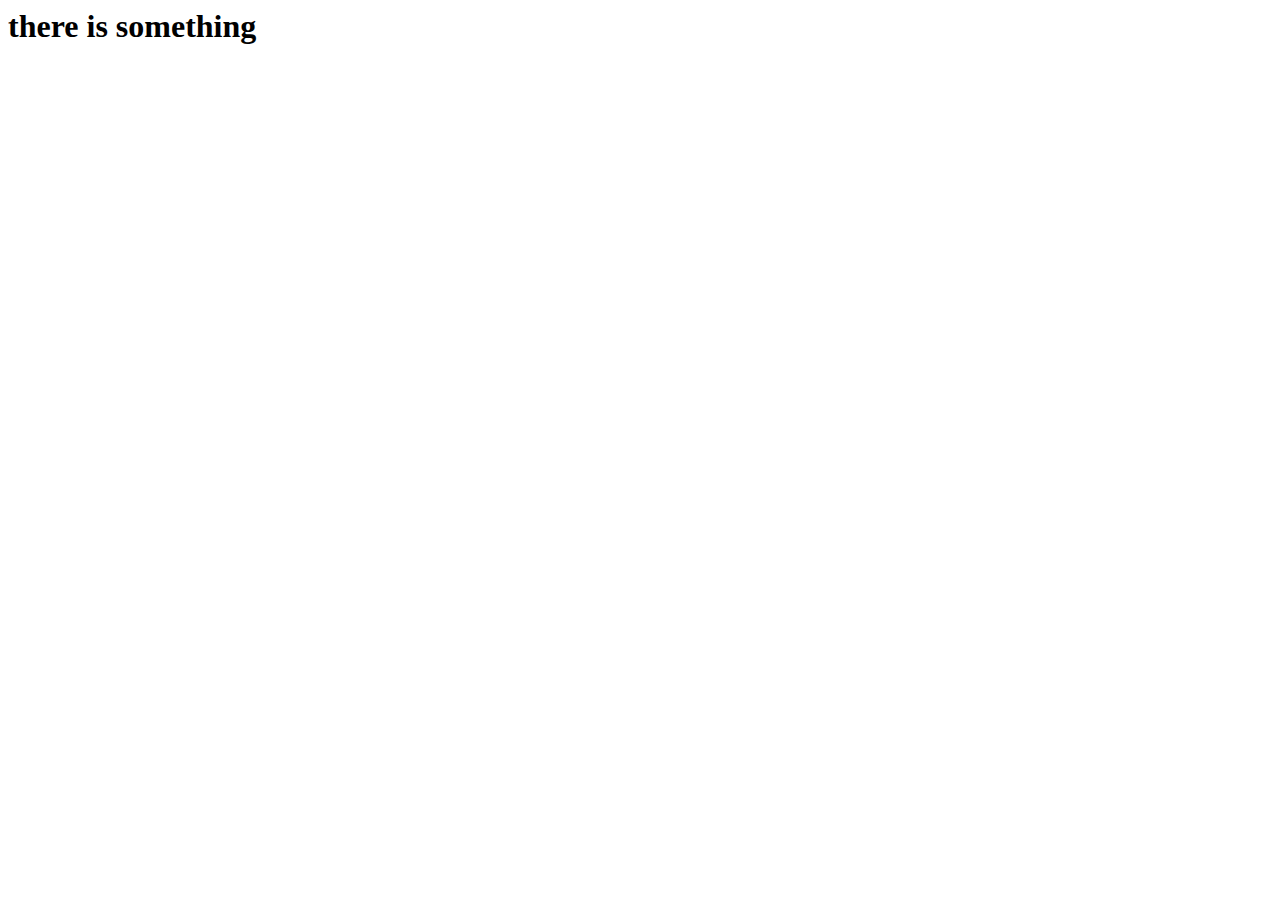
<file: .vscode/web.html>
<html>
    <head>
        <link href="C:\Users\krahu\OneDrive\Documents\GitHub\Manikandan122005\.vscode\style.css" rel="stylesheet">
    </head>
    <body>
        <h1>there is something</h1>
    </body>
</html>
</file>
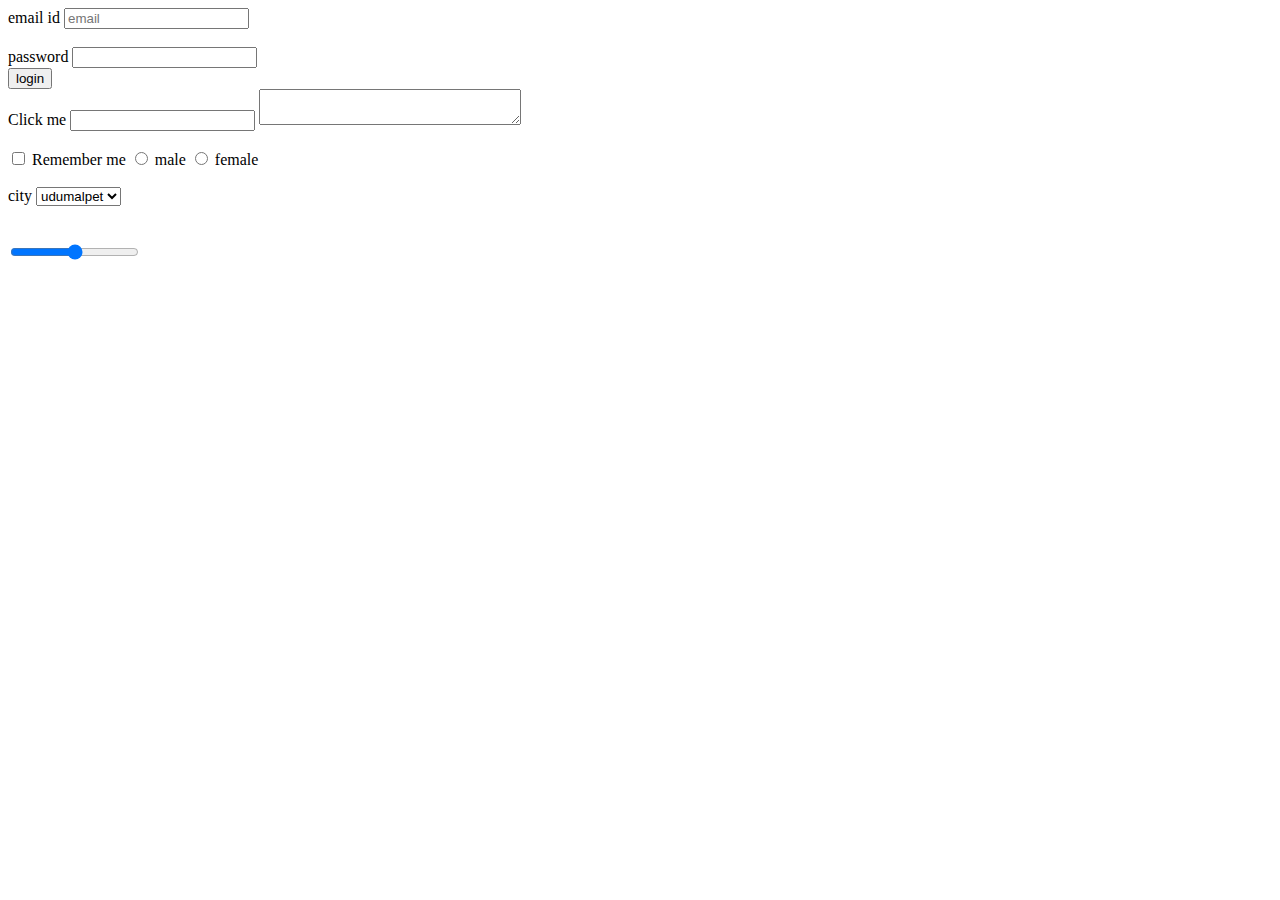
<file: practicing/practicefour.html>
<!DOCTYPE html>
<html>
    <head>
        <title>FORM CREATION</title>
    </head>
    <body>
        <form method="post" action="api/login"autocomplete="on">
<label>email id</label>
<input type="email"id="mail"name="mail"placeholder="email"required/>
<br/><br>
<label for="pw">password</label>
<input type="password"name="pw"id="pw"/><br>
<input type="submit"value="login"/>
<br/>
<label
  >Click me
  <input type="text" id="user" name="name" />
</label>
<textarea row="2"cols="30"name="address" id="address"></textarea>
<br><br>

<input type="checkbox"id="ck"name="ck"/>
<label for="ck">Remember me</label>
<input type="radio"name="gender" id="m"/>
<label for="m">male</label>
<input type="radio" name="gender"id="f"/>
<label for="f">female</label><br><br>
<label for="city">city</label>
<select name="city"id="city">
    <option value="1">udumalpet</option>
    <option value="2">pollachi</option>
    <option value="3">covai</option>
</select><br><br><br>
<input type="range">
        </form>
    </body>
</html>
</file>
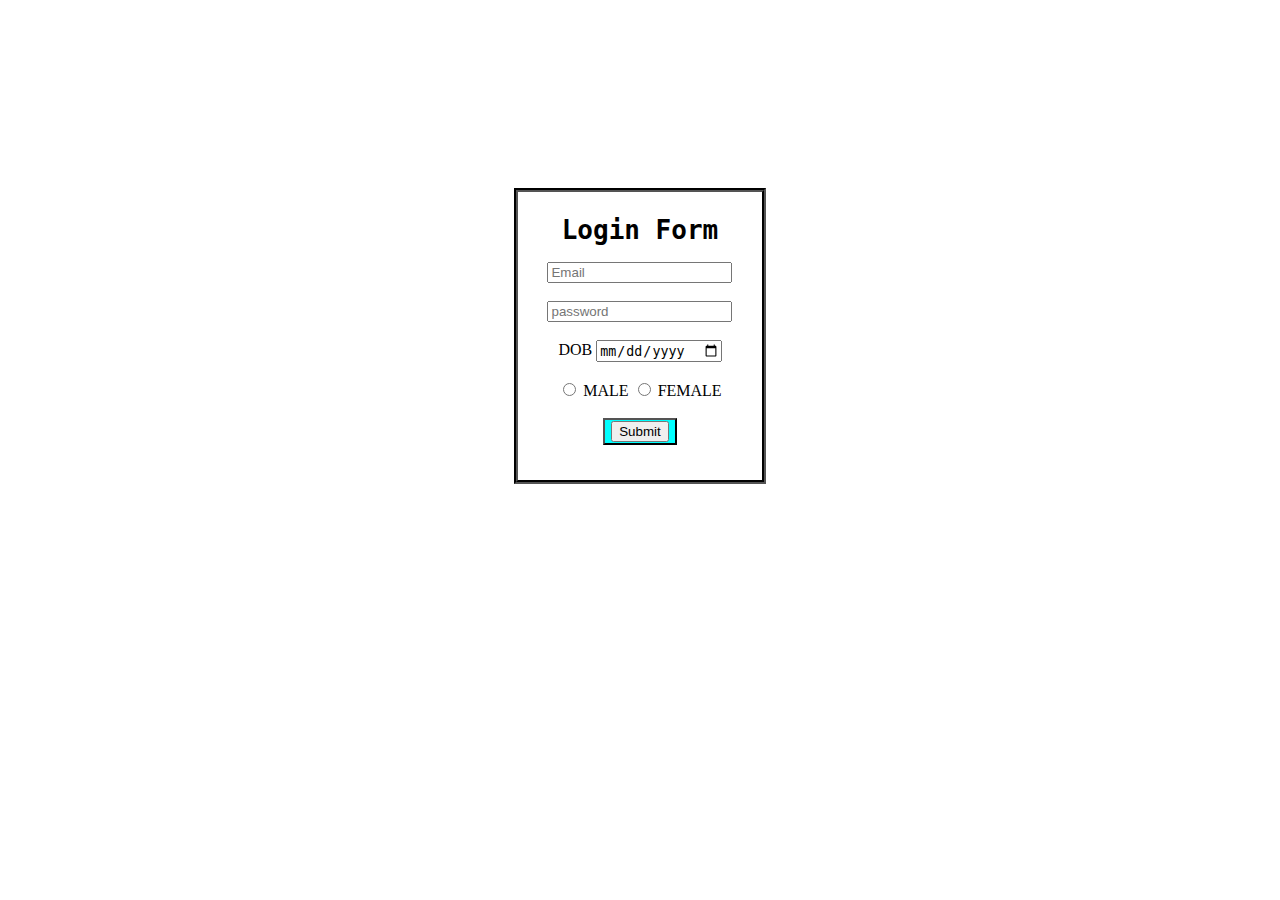
<file: practicing/practicemeta.html>
<html>
    <head>
        <title>email</title>
        
    </head>
    <style>
        form{
            text-align: center;
            width: 5cm;height: 6cm;
            border:4px;color: black;
            

            opacity: 100%;
            background-blend-mode:color-burn;

        }
        body{
            background-image:url(https://static.vecteezy.com/system/resources/previews/007/207/387/non_2x/silhouette-shadow-of-forest-scene-free-vector.jpg);
            background-size: 100% 100%;
            background-repeat: no-repeat;
            background-attachment: fixed;
        }
        fieldset{
            width: 5.8cm;
            height: 7.2cm;
           border-width: 4px;
            border-color: black;
            opacity: 100%;
        }
       button{
        color: aquamarine;
        background-color: aqua;
        
       }
        
    </style>
    <body><br><br><br><br><br><br><br><br><br><br>
       <center> <fieldset><form>
       <code> <h1>Login Form</h1></code>
<input type="email"name="mail"id="mail"placeholder="Email"/><br><br>
<input type="password"name="pw"id="pw"placeholder="password"/><br><br>
<label for="DOB">DOB</label>
<input type="date"name="dob"id="dob"/><br><br>
<input type="radio"name="ck"id="cb"/>
<label for="m">MALE</label>
<input type="radio"name="ck"id="cb"/>
<label for="f">FEMALE</label><br><br>
<div>
<button><input type="submit"name="sumbit"id="sub"/></button>
</div>
</form></fieldset> </center>
    </body>
</html>
</file>
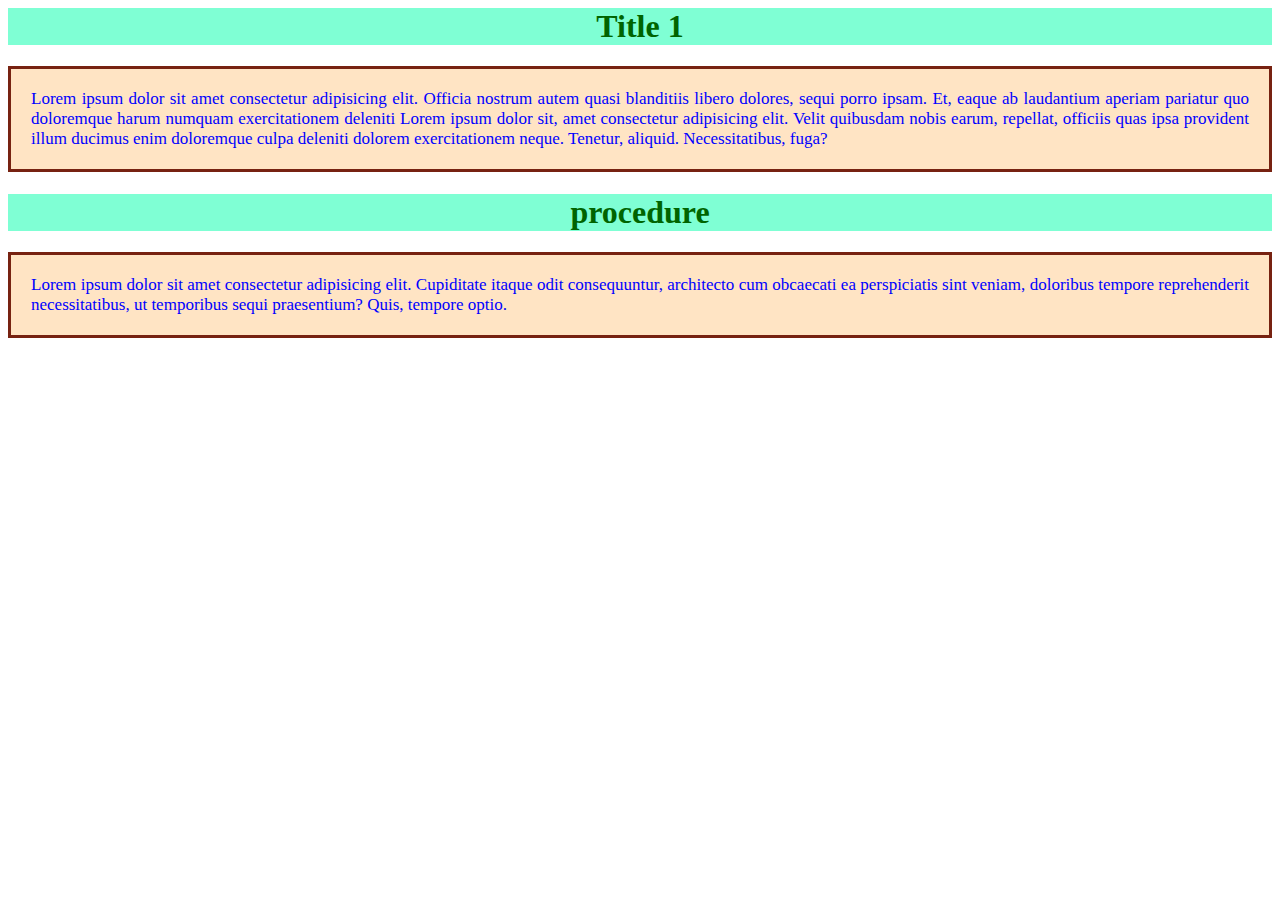
<file: practicing/practiceone.html>
<html>
    <head>
       
        <title>my designings</title>
    </head>
    <style>
        h1{
            color: darkgreen;
            background-color: aquamarine;
            width: 100%;
            text-align: center;
        }
        p{
         font-size: 17px;
         text-align: justify;
            color: blue;
            border: 3px solid #721;
            padding: 20px;
            background-color: bisque;
            

        }
    </style>
    <body>
        <h1>Title 1</h1>
        <p>Lorem ipsum dolor sit amet consectetur adipisicing elit. Officia nostrum autem quasi blanditiis libero dolores, sequi porro ipsam. Et, eaque ab laudantium aperiam pariatur quo doloremque harum numquam exercitationem deleniti Lorem ipsum dolor sit, amet consectetur adipisicing elit. Velit quibusdam nobis earum, repellat, officiis quas ipsa provident illum ducimus enim doloremque culpa deleniti dolorem exercitationem neque. Tenetur, aliquid. Necessitatibus, fuga?</p>
        <section>
            <h1>procedure</h1>
            <p>Lorem ipsum dolor sit amet consectetur adipisicing elit. Cupiditate itaque odit consequuntur, architecto cum obcaecati ea perspiciatis sint veniam, doloribus tempore reprehenderit necessitatibus, ut temporibus sequi praesentium? Quis, tempore optio.</p>
        
        </section>
        
    </body>
</html>
</file>
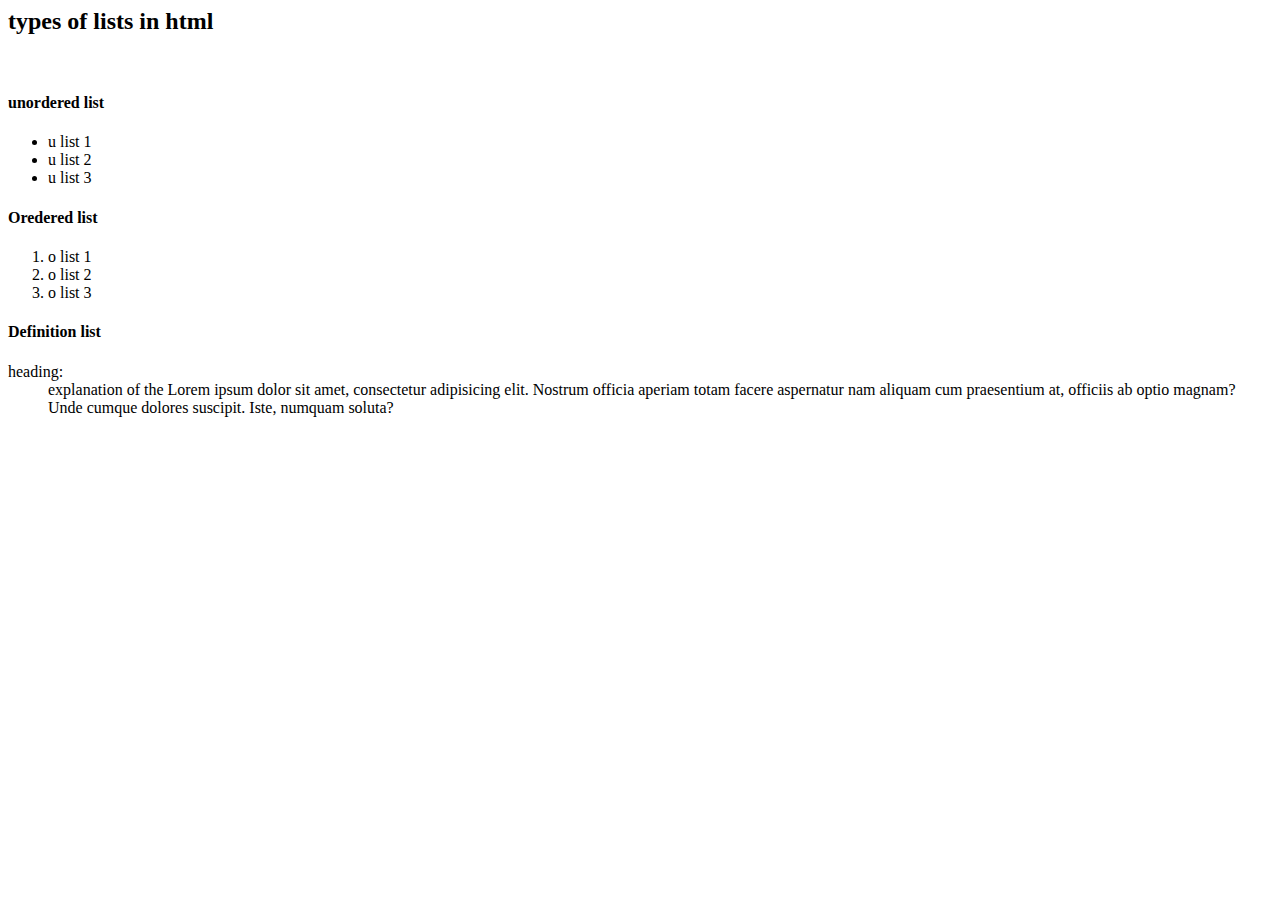
<file: practicing/practicetable.html>
<html>
    <head>
        <title>lists</title>
    </head>
   <body>
    <h2>types of lists in html</h2>
    <br>
    <h4>unordered list</h4>
<ul>
    <li>u list 1</li>
    <li>u list 2</li>
    <li>u list 3</li>
</ul>
<h4>Oredered list</h4>
<ol>
    <li>o list 1</li>
    <li>o list 2</li>
    <li>o list 3</li>
</ol>
<h4>Definition list</h4>
<dl>
    <dt>heading:</dt>
    <dd>explanation of the Lorem ipsum dolor sit amet, consectetur adipisicing elit. Nostrum officia aperiam totam facere aspernatur nam aliquam cum praesentium at, officiis ab optio magnam? Unde cumque dolores suscipit. Iste, numquam soluta?</dd>
</dl>
   </body>

</html>
</file>
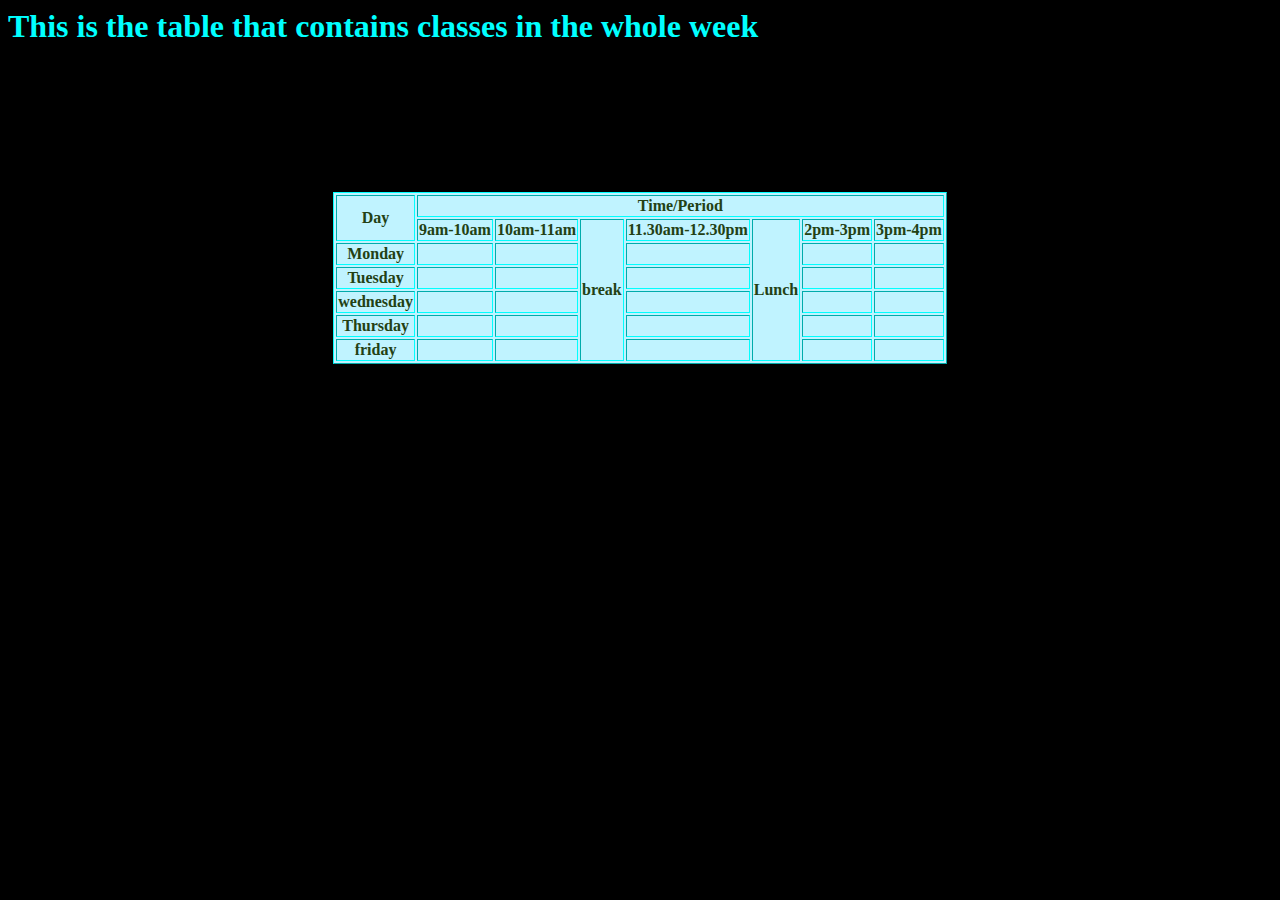
<file: practicing/practicetwo.html>
<html>
    <head>
        <title>video audio</title>
    </head>
    <style>
        table{
            color: rgb(35, 65, 20);
            background-color: rgb(192, 243, 255);
            border-color: aqua;
        }
        h1{
            color: aqua;
        }
        body{
            background-color: black;
        }
    </style>
    
    <body>
        <h1>This is the table that contains classes in the whole week </h1>
        <br><br><br><br><br><br><br>
        <center>
       <table border="1">
        <tr>
            <th rowspan="2">Day</th>
            <th colspan="7">Time/Period</th>
        </tr>
        <tr>
        <th>9am-10am</th>
        <th>10am-11am</th>
        <th rowspan="6">break</th>
        <th>11.30am-12.30pm</th>
        <th rowspan="6">Lunch</th>
        <th>2pm-3pm</th>
        <th>3pm-4pm</th>
        </tr>
        <tr>
            <th>Monday</th>
            <td></td>
           <td></td>
           <td></td>
           <td></td>
           <td></td>
        </tr>
        <tr>
            <th>Tuesday</th>
            <td></td>
            <td></td>
            <td></td>
            <td></td>
            <td></td>
            </tr>
        <tr>
            <th>wednesday</th>
            <td></td>
            <td></td>
            <td></td>
            <td></td>
            <td></td>
        </tr>
        <tr>
            <th>Thursday</th>
            <td></td>
            <td></td>
            <td></td>
            <td></td>
            <td></td>
        </tr>
        <tr>
            <th>friday</th>
            <td></td>
            <td></td>
            <td></td>
            <td></td>
            <td></td>
        </tr>
       </table>
       </center>
    </body>
</html>
</file>
